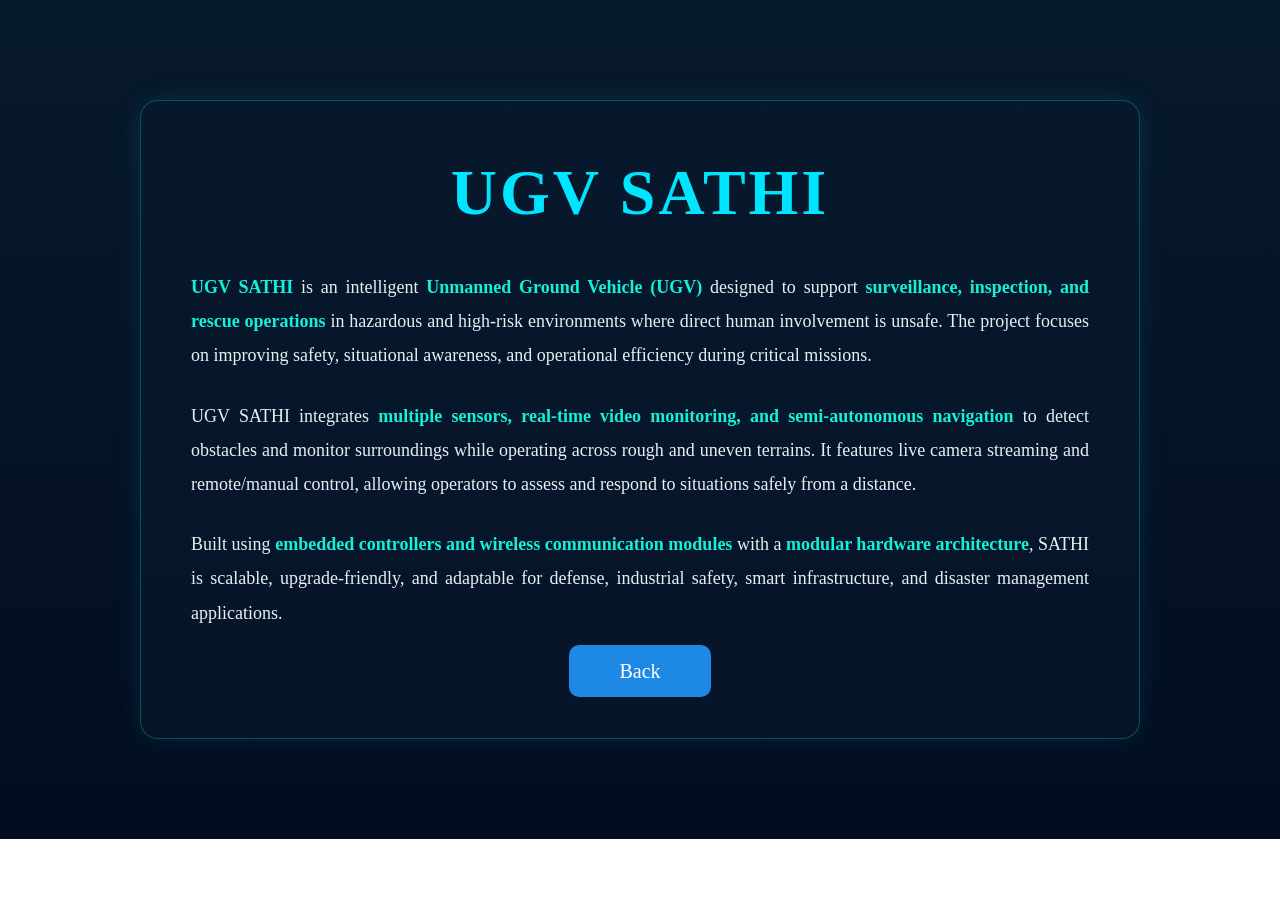
<file: Ugv.html>
<!DOCTYPE html>
<html lang="en">

<head>
    <meta charset="UTF-8">
    <meta name="viewport" content="width=device-width, initial-scale=1.0">
    <title>Your Site Title</title>
    <link rel="stylesheet" href="style.css">
</head>

<body>

    <!-- SATHI SECTION -->
    <section id="sathi" class="sathi-section">
        <div class="sathi-container">
            <h2 class="sathi-title">UGV SATHI</h2>
            <p class="sathi-text">
                <strong>UGV SATHI</strong> is an intelligent <strong>Unmanned Ground Vehicle (UGV)</strong> designed to
                support
                <strong>surveillance, inspection, and rescue operations</strong> in hazardous and high-risk environments
                where direct human involvement is unsafe. The project focuses on improving safety, situational
                awareness,
                and operational efficiency during critical missions.
            </p>

            <p class="sathi-text">
                UGV SATHI integrates <strong>multiple sensors, real-time video monitoring, and semi-autonomous
                    navigation</strong>
                to detect obstacles and monitor surroundings while operating across rough and uneven terrains. It
                features
                live camera streaming and remote/manual control, allowing operators to assess and respond to situations
                safely from a distance.
            </p>

            <p class="sathi-text">
                Built using <strong>embedded controllers and wireless communication modules</strong> with a
                <strong>modular hardware architecture</strong>, SATHI is scalable, upgrade-friendly, and adaptable for
                defense, industrial safety, smart infrastructure, and disaster management applications.
            </p>
            <div class="yagya-btn-wrapper">
                <a href="index.html" class="yagya-btn">Back</a>
            </div>
        </div>
    </section>


</body>

</html>
</file>
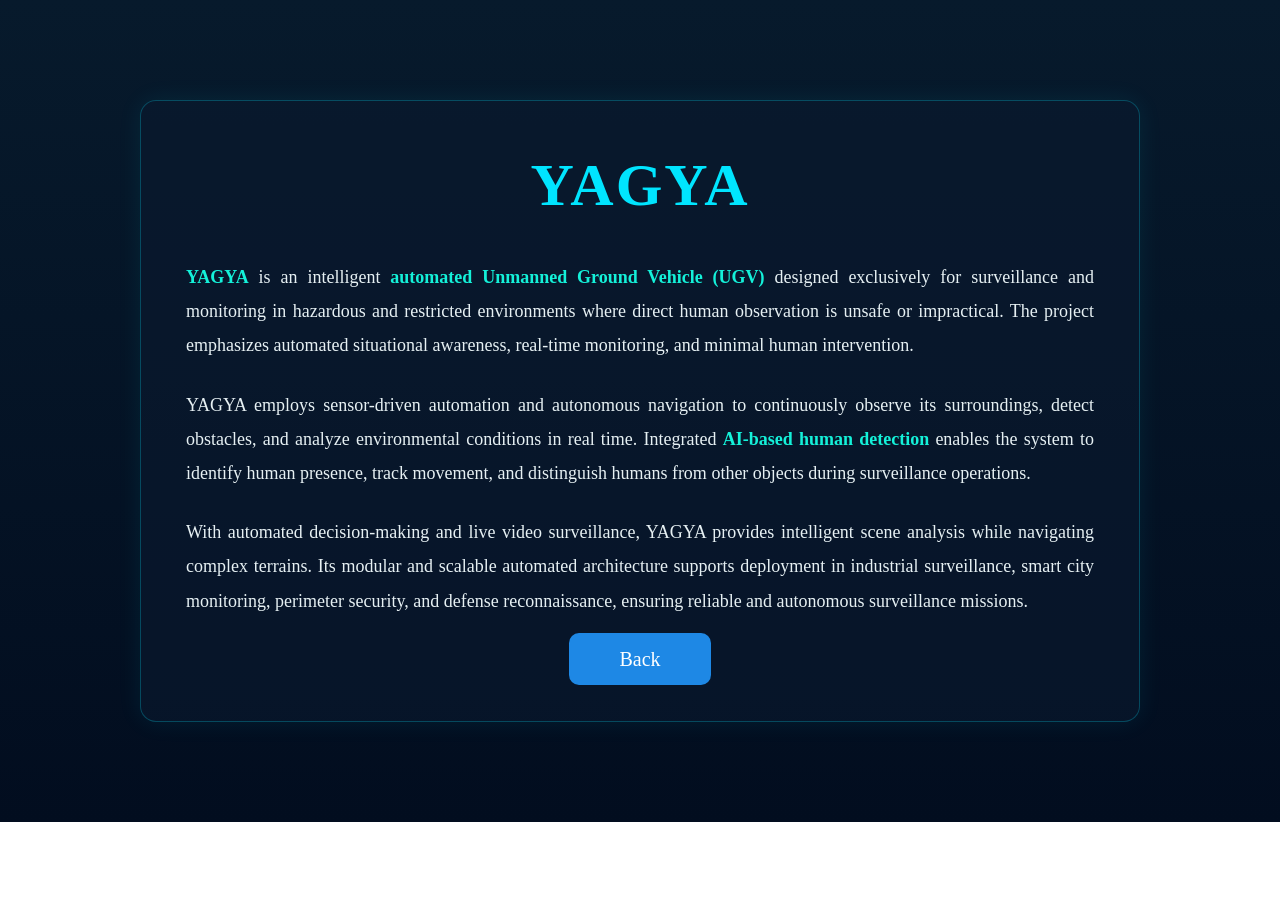
<file: yagya.html>
<!DOCTYPE html>
<html lang="en">

<head>
    <meta charset="UTF-8">
    <meta name="viewport" content="width=device-width, initial-scale=1.0">
    <title>NeuroSil</title>
    <link rel="stylesheet" href="style.css">

</head>

<body>
    <!-- YAGYA SECTION -->
    <section id="yagya" class="yagya-section">
        <div class="yagya-container">
            <h2 class="yagya-title">YAGYA</h2>
            <p class="yagya-text">
                <strong>YAGYA</strong> is an intelligent <strong>automated Unmanned Ground Vehicle (UGV)</strong>
                designed exclusively for surveillance
                and monitoring in hazardous and restricted environments where direct human observation is unsafe or
                impractical. The project emphasizes automated situational awareness, real-time monitoring, and minimal
                human intervention.
            </p>

            <p class="yagya-text">
                YAGYA employs sensor-driven automation and autonomous navigation to continuously observe its
                surroundings, detect obstacles, and analyze environmental conditions in real time. Integrated <strong> AI-based
                human detection </strong>enables the system to identify human presence, track movement, and distinguish humans
                from other objects during surveillance operations.
            </p>

            <p class="yagya-text">
                With automated decision-making and live video surveillance, YAGYA provides intelligent scene analysis
                while navigating complex terrains. Its modular and scalable automated architecture supports deployment
                in industrial surveillance, smart city monitoring, perimeter security, and defense reconnaissance,
                ensuring reliable and autonomous surveillance missions.
            </p>
            <div class="yagya-btn-wrapper">
                <a href="index.html" class="yagya-btn">Back</a>
            </div>

        </div>
    </section>


</body>

</html>
</file>
<file: style.css>
/* ================= RESET ================= */
* {
    margin: 0;
    padding: 0;
    box-sizing: border-box;
}

body {
    font-family: "Georgia", serif;
    
    color: #FFFFFF;
}
/* GLOBAL BACKGROUND VIDEO */
.global-bg-video {
    position: fixed;
    top: 0;
    left: 0;
    width: 100%;
    height: 100%;
    object-fit: cover;
    z-index: -2;
}
.global-bg-video {
    position: fixed;
    top: 0;
    left: 0;
    width: 100%;
    height: 100%;
    object-fit: cover;
    z-index: -3;

    /* 🔽 LOWER BRIGHTNESS */
    filter: brightness(0.55);
}

/* GLOBAL DARK OVERLAY */
.global-overlay {
    position: fixed;
    inset: 0;
    background: rgba(0, 0, 0, 0.45);
    z-index: -1;
}
.hero,
.about,
.products,
.services-section,
.team-section,
.contact,
.footer {
    background: transparent;
}

/* ================= NAVBAR ================= */
header {
    width: 100%;
    background: transparent;
    padding: 15px 0;
    position: fixed;
    top: 0;
    z-index: 100;
    transition: background 0.4s ease, box-shadow 0.4s ease;
}

header.scrolled {
    
    box-shadow: 0 4px 12px rgba(0, 229, 255, 0.15);
}

.container {
    width: 85%;
    margin: auto;
    display: flex;
    align-items: center;
    justify-content: space-between;
}

.logo {
    font-size: 26px;
    font-weight: bold;
    color: #00E5FF;
    letter-spacing: 1px;
}

/* Nav Links */
.nav-links {
    display: flex;
    gap: 35px;
    list-style: none;
}

.nav-links a {
    text-decoration: none;
    color: #FFFFFF;
    font-size: 18px;
    position: relative;
    transition: color 0.3s ease;
}

.nav-links a::after {
    content: '';
    position: absolute;
    left: 0;
    bottom: -6px;
    width: 0;
    height: 2px;
    background: #00E5FF;
    transition: width 0.3s ease;
}

.nav-links a:hover,
.nav-links a.active {
    color: #00E5FF;
}

.nav-links a:hover::after,
.nav-links a.active::after {
    width: 100%;
}

/* Contact Button */
.contact-btn {
    padding: 10px 22px;
    background: #1E88E5;
    color: #FFFFFF;
    text-decoration: none;
    border-radius: 8px;
    font-size: 17px;
    transition: 0.3s ease;
}

.contact-btn:hover {
    background: #42A5F5;
    box-shadow: 0 0 15px rgba(30, 136, 229, 0.6);
    transform: translateY(-2px);
}

/* Hamburger */
.hamburger {
    display: none;
    font-size: 28px;
    cursor: pointer;
    color: #00E5FF;
}

/* ================= HERO ================= */
.hero {
    height: 100vh;
    display: flex;
    align-items: center;
    justify-content: center;
    position: relative;
    margin-top: 75px;
    overflow: hidden;
}

/* VIDEO BACKGROUND */
.hero-video {
    position: absolute;
    top: 50%;
    left: 50%;
    width: 100%;
    height: 100%;
    object-fit: cover;
    transform: translate(-50%, -50%);
    z-index: 0;
}

/* DARK OVERLAY */
.overlay {
    position: absolute;
    inset: 0;
    
    z-index: 1;
}

/* HERO CONTENT */
.hero-content {
    position: relative;
    z-index: 2;
    text-align: center;
    width: 80%;
}

.hero-content h1 {
    font-size: 64px;
    margin-bottom: 20px;
}

.hero-content p {
    font-size: 24px;
    color: #B0EFFF;
}

/* ================= ABOUT ================= */
.about-section {
    
    padding: 200px 0;
}

.about-container {
    width: 85%;
    margin: auto;
    display: flex;
    align-items: center;
    justify-content: center;
    /* centers items */
    gap: 60px;
}

/* IMAGE */
.about-image {
    flex: 1;
    display: flex;
    justify-content: center;
    /* horizontal center */
    align-items: center;
    /* vertical center */
}

.about-image img {
    width: 100%;
    max-width: 350px;
    /* control image size */
    border-radius: 8px;
}

/* CONTENT */
.about-content {
    flex: 1;
    margin: 0;
    /* remove manual margin */
}

.about-content h2 {
    font-size: 56px;
    color: #00E5FF;
    margin-bottom: 20px;
    margin: 20px;
}

.about-content p {
    font-size: 18px;
    line-height: 1.8;
    color: #E6F0F3;
    margin: 20px;
}


/* ================= PRODUCTS ================= */
.products-section {
    
    padding: 90px 0;
    text-align: center;
}

.products-heading {
    font-size: 60px;
    margin-bottom: 60px;
}

.products-container {
    display: flex;
    gap: 120px;
    justify-content: center;
    flex-wrap: wrap;
}

.product-card {
    width: 380px;
    transition: 0.3s ease;
}

.product-card img {
    width: 380px;
    height: 380px;
    border-radius: 50%;
    object-fit: cover;
    border: 4px solid #0f1a14;
    transition: 0.3s ease;
}

.product-card:hover {
    transform: translateY(-10px);
}

.product-card:hover img {
    box-shadow: 0 0 25px rgba(0, 229, 255, 0.4);
}

.product-title {
    margin: 25px 0;
    font-size: 28px;
}

.explore-btn {
    background: #1E88E5;
    color: #FFFFFF;
    padding: 15px 50px;
    border-radius: 10px;
    font-size: 20px;
    text-decoration: none;
    transition: 0.3s ease;
}

.explore-btn:hover {
    background: #42A5F5;
    box-shadow: 0 0 15px rgba(30, 136, 229, 0.6);
}

/* ================= SERVICES ================= */
.services-section {
    
    padding: 80px 0;
    text-align: center;
}

.services-title {
    font-size: 60px;
    color: #00E5FF;
    margin-bottom: 60px;
}

.services-grid {
    width: 85%;
    margin: auto;
    display: grid;
    grid-template-columns: repeat(auto-fit, minmax(350px, 1fr));
    gap: 70px;
}

.service-box {
    background: #0A1A2F;
    padding: 40px 30px;
    border-radius: 12px;
    border: 1px solid rgba(0, 229, 255, 0.2);
    transition: 0.3s ease;
}

.service-box:hover {
    transform: translateY(-8px);
    box-shadow: 0 0 20px rgba(0, 229, 255, 0.25);
}

.service-box h2 {
    font-size: 34px;
    margin-bottom: 20px;
    border-bottom: 3px solid #00E5FF;
    display: inline-block;
    padding-bottom: 8px;
}

.service-box p {
    font-size: 18px;
    color: #8AAEC7;
}

/* ================= YAGYA SECTION ================= */
.yagya-section {
    padding: 100px 20px;
    background: linear-gradient(180deg, #071A2C, #020D1F);
}

.yagya-container {
    max-width: 1000px;
    margin: auto;
}

/* TITLE */
.yagya-title {
    font-size: 60px;
    font-family: "Georgia", serif;
    font-weight: bold;
    color: #00E5FF;
    text-align: center;
    margin-bottom: 40px;
    letter-spacing: 2px;
}

/* TEXT */
.yagya-text {
    font-size: 18px;
    line-height: 1.9;
    margin-bottom: 25px;
    color: #E6F0F3;
    text-align: justify;
}

/* HIGHLIGHTED WORDS */
.yagya-text strong {
    color: #14F1D9;
    font-weight: 600;
}

/* OPTIONAL CARD EFFECT */
.yagya-container {
    background: rgba(10, 26, 47, 0.6);
    padding: 50px 45px;
    border-radius: 16px;
    border: 1px solid rgba(0, 229, 255, 0.25);
    box-shadow: 0 0 25px rgba(0, 229, 255, 0.08);
}

.yagya-btn {
    background: #1E88E5;
    color: #FFFFFF;
    padding: 15px 50px;
    border-radius: 10px;
    font-size: 20px;
    text-decoration: none;
    transition: 0.3s ease;
}

.yagya-btn-wrapper {
    text-align: center;
    margin-top: 30px;
}

/* ================= SATHI SECTION ================= */
.sathi-section {
    padding: 100px 20px;
    background: linear-gradient(180deg, #071A2C, #020D1F);
}

.sathi-container {
    max-width: 1000px;
    margin: auto;
    background: rgba(10, 26, 47, 0.65);
    padding: 55px 50px;
    border-radius: 18px;
    border: 1px solid rgba(0, 229, 255, 0.28);
    box-shadow: 0 0 28px rgba(0, 229, 255, 0.1);
}

/* TITLE */
.sathi-title {
    font-size: 64px;
    font-family: "Georgia", serif;
    font-weight: bold;
    color: #00E5FF;
    text-align: center;
    margin-bottom: 40px;
    letter-spacing: 3px;
}

/* TEXT */
.sathi-text {
    font-size: 18px;
    line-height: 1.9;
    margin-bottom: 26px;
    color: #E6F0F3;
    text-align: justify;
}

/* HIGHLIGHTED TEXT */
.sathi-text strong {
    color: #14F1D9;
    font-weight: 600;
}

/*TEAM SECTION*/
.team-section {
    position: relative;
    width: 100%;
    min-height: 120vh;
    overflow: hidden;
    color: #fff;
    display: flex;
    justify-content: center;
    align-items: center;
    text-align: center;
    margin-top: 100px;
    padding: 120px ;
}

.team-content h1 {
    margin-bottom: 80px;
    font-size: 3rem;
    margin-top: -100px;
}
.team-card {
    padding: 40px;
    border-radius: 18px;
    text-align: center;
    width: 500px;
    height: 500px;
    background: rgba(37, 52, 75, 0.45);
    display: flex;
    flex-direction: column;
    justify-content: center;
}

.image-circle {
    width: 180px;
    height: 180px;
    border-radius: 50%;
    overflow: hidden;
    margin: 0 auto 25px;
    border: 3px solid rgb(252, 253, 253);
    display: flex;
    align-items: center;
    justify-content: center;
}


/* IMAGE INSIDE CIRCLE */
.image-circle img {
    
    object-fit: cover;
    width: 180px;
    height: 180px;
}

.team-card img {
    width: 180px;
    height: 180px;
    border-radius: 50%;
    object-fit: cover;
    
}
.team-card h2 {
    font-size: 1.6rem;
    margin: 15px 0 8px;
}

.team-card p {
    font-size: 1.1rem;
    margin-bottom: 18px;
}

.team-card a {
    
    text-decoration: none;
}
.team-card-container {
    position: relative;
    display: flex;
    align-items: center;
    justify-content: center;
    gap: 40px;
    width: 420px;
    height: 460px;
}

/* LinkedIn Icon */
.linkedin-icon {
    display: inline-flex;
    background: transparent;
    color: #fff;
    width: 35px;
    height: 35px;
    align-items: center;
    justify-content: center;
    border-radius: 50%;
    border: 2px solid #fff; /* White border */
    text-decoration: none;
    font-size: 16px;
    transition: all 0.3s ease;
}

.linkedin-icon:hover {
    transform: scale(1.1);
    box-shadow: 0 0 12px rgba(0,102,194,0.5);
}


/* Download CV Button */
.download-cv-btn {
    padding: 8px 16px;
    background: transparent;
    margin-left: 7px;
    color: #fff;
    border: 2px solid #fff;
    text-decoration: none;
    border-radius: 6px;
    font-size: 14px;
    font-weight: 500;
    transition: all 0.3s ease;
}

.download-cv-btn:hover {
    background: #42A5F5;
    box-shadow: 0 0 12px rgba(30,136,229,0.5);
    transform: translateY(-2px);
}

.arrow {
    position: absolute;
    top: 50%;
    transform: translateY(-50%);
    z-index: 10;
    background:transparent;
    color: #fff;
    border: none;
    font-size: 30px;
    padding: 10px 16px;
    border-radius: 50%;
    cursor: pointer;
    transition: 0.3s;

}
.arrow {
    font-size: 34px;
}

.arrow.left {
    left: -70px;
}

.arrow.right {
    right: -70px;
}


/* ================= CONTACT SECTION ================= */
.contact-section {
    
    padding: 120px 0;
}

.contact-container {
    width: 90%;
    max-width: 1200px;
    margin: auto;
    display: grid;
    grid-template-columns: 1fr 1.1fr;
    gap: 80px;
    align-items: center;
    
}

/* LEFT CONTENT */
.contact-left h1 {
    font-size: 64px;
    font-family: "Georgia", serif;
    margin-bottom: 25px;
    color: #00E5FF;
}

.contact-left p {
    font-size: 20px;
    line-height: 1.8;
    max-width: 480px;
    color: #B0EFFF;
}

/* RIGHT FORM CARD */
.contact-right {
    background: rgb(10,26,47,0.7);
    padding: 50px 45px;
    border-radius: 18px;
    border: 1px solid rgba(0, 229, 255, 0.25);
    box-shadow: 0 0 30px rgba(0, 229, 255, 0.08);
}

/* FORM LABELS */
.contact-right label {
    display: block;
    font-size: 16px;
    margin-bottom: 6px;
    color: #dae9f4;
    font-family: "Georgia", serif;
}

/* INPUTS & TEXTAREA */
.contact-right input,
.contact-right textarea {
    width: 100%;
    padding: 15px 16px;
    border-radius: 10px;
    border: 1px solid rgba(0, 229, 255, 0.3);
    background: transparent;
    font-size: 16px;
    margin-bottom: 22px;
    font-family: "Georgia", serif;
    color: #FFFFFF;
    transition: all 0.3s ease;
}

.contact-right textarea {
    min-height: 140px;
    resize: none;
}

/* FOCUS STATE */
.contact-right input:focus,
.contact-right textarea:focus {
    outline: none;
    border-color: #00E5FF;
    box-shadow: 0 0 10px rgba(0, 229, 255, 0.45);
}

/* NAME FIELDS */
.name-fields {
    display: grid;
    grid-template-columns: 1fr 1fr;
    gap: 20px;
}

/* SEND BUTTON */
.send-btn {
    background: #1E88E5;
    color: #FFFFFF;
    padding: 14px 40px;
    border: none;
    border-radius: 12px;
    font-size: 18px;
    cursor: pointer;
    font-family: "Georgia", serif;
    transition: all 0.3s ease;
}

.send-btn:hover {
    background: #42A5F5;
    box-shadow: 0 0 18px rgba(30, 136, 229, 0.7);
    transform: translateY(-2px);
}

/* ================= FOOTER ================= */
/* ================= FOOTER ================= */
.footer {
    background: linear-gradient(180deg, #010814, #020D1F);
    color: #8AAEC7;
    padding: 70px 60px 25px;
    font-family: "Georgia", serif;
    border-top: 1px solid rgba(0, 229, 255, 0.15);
}

/* Footer Container */
.footer-container {
    max-width: 1200px;
    margin: auto;
    display: flex;
    justify-content: space-between;
    align-items: flex-start;
    gap: 60px;
    padding-bottom: 40px;
}

/* Footer Columns */
.footer-col h2 {
    font-size: 36px;
    font-weight: 600;
    color: #FFFFFF;
    margin-bottom: 10px;
}

.footer-col h3 {
    font-size: 24px;
    font-weight: 500;
    margin-bottom: 15px;
    color: #00E5FF;
}

.footer-col p {
    font-size: 17px;
    line-height: 1.7;
    color: #8AAEC7;
}

/* Made by */
.made-with {
    font-size: 16px;
    margin-top: 5px;
    color: #9CA3AF;
}

/* Social Icons */
.footer-social {
    margin-top: 22px;
    display: flex;
    gap: 18px;
    
}

.footer-social a {
    width: 42px;
    height: 42px;
    background: rgba(0, 229, 255, 0.08);
    display: flex;
    align-items: center;
    justify-content: center;
    border-radius: 50%;
    color: #FFFFFF;
    font-size: 18px;
    transition: all 0.3s ease;
    text-decoration: none;
}

.footer-social a:hover {
    background: #00E5FF;
    color: #020D1F;
    box-shadow: 0 0 15px rgba(0, 229, 255, 0.6);
    transform: translateY(-4px);
}

/* Bottom Line */
.footer-bottom {
    text-align: center;
    padding-top: 20px;
    font-size: 15px;
    color: #9CA3AF;
    border-top: 1px solid rgba(255, 255, 255, 0.08);
}

/* ================= PHONE FIXES (≤600px) ================= */
@media (max-width: 600px) {

    /* NAVBAR */
    header {
        padding: 10px 0;
    }

    .container {
        width: 92%;
    }

    .logo {
        font-size: 22px;
    }

    .contact-btn {
        display: none;
        /* hide extra button on phone */
    }

    .nav-links {
        right: 5px;
        width: 90%;
        max-width: 260px;
    }

    .nav-links a {
        font-size: 16px;
        padding: 8px 0;
    }

    /* HERO */
    .hero {
        margin-top: 65px;
        height: 90vh;
    }

    .hero-content h1 {
        font-size: 36px;
    }

    .hero-content p {
        font-size: 16px;
        line-height: 1.5;
    }


    /* PRODUCTS */
    .products-heading {
        font-size: 42px;
    }

    .products-container {
        gap: 60px;
    }

    .product-card {
        width: 280px;
    }

    .product-card img {
        width: 280px;
        height: 280px;
    }

    .product-title {
        font-size: 22px;
    }

    .explore-btn {
        padding: 12px 35px;
        font-size: 16px;
    }

    /* SERVICES */
    .services-title {
        font-size: 42px;
    }

    .services-grid {
        gap: 40px;
    }

    .service-box h2 {
        font-size: 26px;
    }

    .service-box p {
        font-size: 16px;
    }

    /* CONTACT */
    .contact-section {
        padding: 90px 20px;
    }

    .contact-left h1 {
        font-size: 40px;
    }

    .contact-left p {
        font-size: 16px;
    }

}

/* ================= FOOTER PHONE FIX ================= */
@media (max-width: 600px) {

    .footer {
        padding: 50px 20px 25px;
        text-align: center;
    }

    .footer-container {
        flex-direction: column;
        align-items: center;
        gap: 35px;
        padding-bottom: 30px;
    }

    .footer-col h2 {
        font-size: 26px;
        margin-bottom: 8px;
    }

    .footer-col h3 {
        font-size: 20px;
        margin-bottom: 10px;
    }

    .footer-col p {
        font-size: 15px;
        line-height: 1.6;
    }

    .made-with {
        font-size: 14px;
    }

    /* Social icons center */
    .footer-social {
        justify-content: center;
        margin-top: 15px;
    }

    .footer-social a {
        width: 38px;
        height: 38px;
        font-size: 16px;
    }

    /* Bottom copyright */
    .footer-bottom {
        font-size: 14px;
        padding-top: 15px;
        line-height: 1.5;
    }
}

/* ================= ABOUT SECTION MOBILE ORDER FIX ================= */
@media (max-width: 600px) {

    .about-container {
        display: flex;
        flex-direction: column;
        align-items: center;
        gap: 35px;
        text-align: center;
    }

    /* IMAGE FIRST */
    .about-image {
        order: 1;
    }

    /* TEXT AFTER IMAGE */
    .about-content {
        order: 2;
    }

    .about-image img {
        max-width: 260px;
    }

    .about-content h2 {
        font-size: 38px;
        margin-bottom: 15px;
    }

    .about-content p {
        font-size: 16px;
        line-height: 1.6;
        margin: 10px 0;
    }
}

@media (max-width: 900px) {

    /* SHOW HAMBURGER */
    .hamburger {
        display: block;
    }

    /* MOBILE NAV MENU */
    .nav-links {
        position: absolute;
        top: 70px;
        right: 20px;
        width: 260px;
        background: #020D1F;
        flex-direction: column;
        gap: 20px;
        padding: 25px 20px;
        border-radius: 12px;
        box-shadow: 0 0 25px rgba(0, 229, 255, 0.25);

        /* HIDE BY DEFAULT */
        opacity: 0;
        visibility: hidden;
        transform: translateY(-15px);
        transition: all 0.3s ease;
        z-index: 999;
    }

    /* SHOW MENU WHEN ACTIVE */
    .nav-links.show {
        opacity: 1;
        visibility: visible;
        transform: translateY(0);
    }

    .nav-links li {
        text-align: center;
    }
}

@media (max-width: 768px) {

    .team-section {
        height: auto;
        padding: 80px 15px;
        margin-top: 100px;
    }

    .team-content h1 {
        font-size: 2rem;
        margin-top: 0;
        margin-bottom: 40px;
    }

    /* CARD CONTAINER */
    .team-card-container {
        width: 100%;
        height: auto;
        flex-direction: column;
        gap: 25px;
    }

    /* TEAM CARD */
    .team-card {
        width: 100%;
        max-width: 320px;
        height: auto;
        padding: 25px 20px;
        margin-top: 0;
    }

    /* IMAGE CIRCLE */
    .image-circle {
        width: 120px;
        height: 120px;
    }

    .team-card img {
        width: 120px;
        height: 120px;
    }

    .team-card h2 {
        font-size: 1.3rem;
    }

    .team-card p {
        font-size: 0.95rem;
    }

    /* SOCIAL ICONS */
    .social-icons a {
        font-size: 1.2rem;
    }

    /* ARROWS */
    .arrow {
        font-size: 22px;

    }

}

@media (max-width: 768px) {

    /* SECTION SPACING */
    .contact-section {
        padding: 80px 0;
    }

    /* STACK LAYOUT */
    .contact-container {
        grid-template-columns: 1fr;
        gap: 50px;
        text-align: center;
    }

    /* LEFT CONTENT */
    .contact-left h1 {
        font-size: 40px;
    }

    .contact-left p {
        font-size: 16px;
        line-height: 1.6;
        margin: 0 auto;
    }

    /* FORM CARD */
    .contact-right {
        padding: 35px 25px;
    }

    /* LABELS */
    .contact-right label {
        font-size: 14px;
        text-align: left;
    }

    /* INPUTS */
    .contact-right input,
    .contact-right textarea {
        font-size: 15px;
        padding: 14px;
    }

    /* NAME FIELDS → STACK */
    .name-fields {
        grid-template-columns: 1fr;
        gap: 15px;
    }

    /* SEND BUTTON */
    .send-btn {
        width: 100%;
        font-size: 17px;
        padding: 14px 0;
    }
}
</file>
